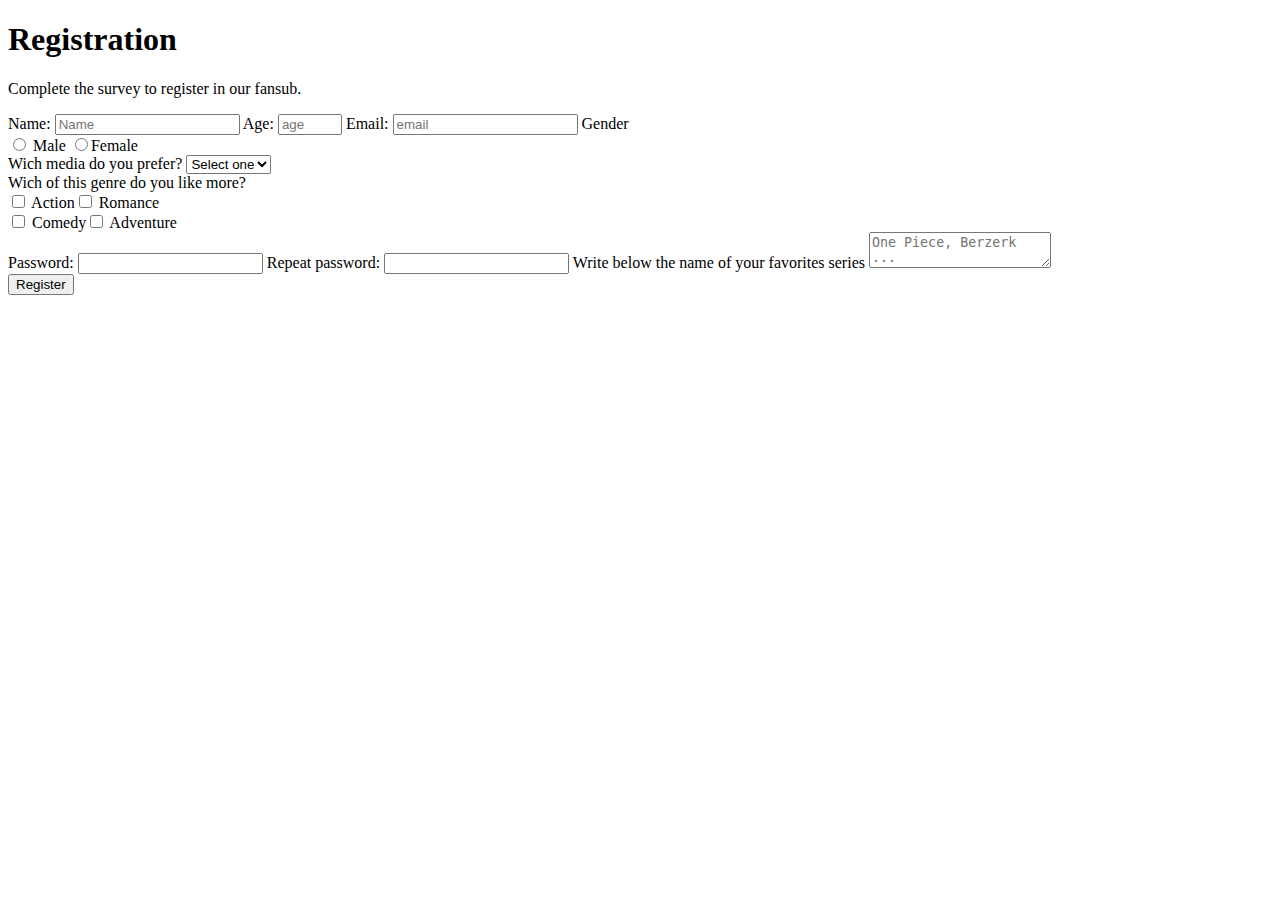
<file: src/main/resources/templates/SurveyForm/index.html>
<!DOCTYPE html>
<html lang="en" xmlns:th="https://www.thymeleaf.org">
<head >
    <meta charset="UTF-8">
    <meta http-equiv="X-UA-Compatible" content="IE=edge">
    <meta name="viewport" content="width=device-width, initial-scale=1.0">
    <title>Survey Form</title>
    <link th:href="styles.css" rel="stylesheet">
</head>
<body>
        <form id="survey-form" action="@{/survey}" th:object="${suvf}">
        <h1 id="title">Registration</h1>
        <p id="description">Complete the survey to register in our fansub.</p>

        <label id="name-label">Name: <input type="text" id="name" placeholder="Name" required th:field="*{name}"></label>
        <label id="number-label">Age: <input type="number" min="14" max="120" id="number" placeholder="age" required></label>
        <label id="email-label">Email: <input type="email" id="email" placeholder="email" required></label>
        <label>Gender<div>
            <input type="radio" name="gender" value="male"> Male 
                    <input type="radio" name="gender" value="female">Female
                </div>
        </label>
        
        <label class="select">Wich media do you prefer? 
            <select id="dropdown">
                <option>Select one</option>
                <option>Anime</option>
                <option>Manga</option>
                <option>Movie</option>
                <option>Novel</option>
                <option>Manhwa</option>
            </select></label>
        <section>Wich of this genre do you like more?
            <div>
                <label class="tbox"><input type="checkbox" value="action"> Action</label><label class="tbox"><input type="checkbox" value="romance"> Romance</label>
            </div>
           <div>
            <label class="tbox"><input type="checkbox" value="comedy"> Comedy</label><label class="tbox"><input type="checkbox" value="adventure"> Adventure</label>
           </div>     
        </section>   
            <label>Password: <input type="password" id="passowrd" ></label>
            <label>Repeat password: <input type="password"></label>    
            <label>Write below the name of your favorites series
                <textarea placeholder="One Piece, Berzerk ..."></textarea></label>           
        <div>
            <input type="submit" id="submit" class="submit" value="Register">
        </div>
        
    </form>
    </body>
</html>
</file>
